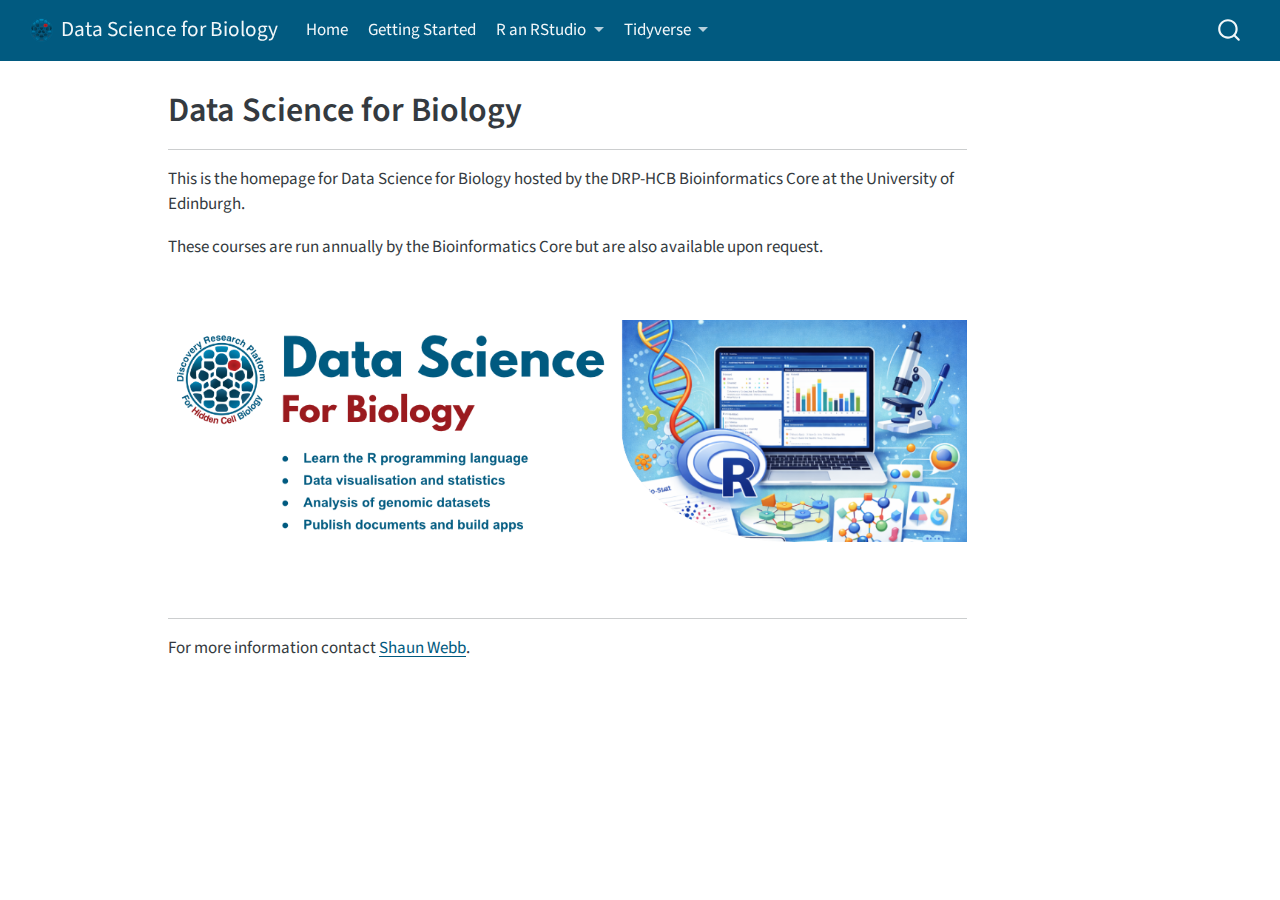
<file: docs/index.html>
<!DOCTYPE html>
<html xmlns="http://www.w3.org/1999/xhtml" lang="en" xml:lang="en"><head>

<meta charset="utf-8">
<meta name="generator" content="quarto-1.4.554">

<meta name="viewport" content="width=device-width, initial-scale=1.0, user-scalable=yes">


<title>Data Science for Biology</title>
<style>
code{white-space: pre-wrap;}
span.smallcaps{font-variant: small-caps;}
div.columns{display: flex; gap: min(4vw, 1.5em);}
div.column{flex: auto; overflow-x: auto;}
div.hanging-indent{margin-left: 1.5em; text-indent: -1.5em;}
ul.task-list{list-style: none;}
ul.task-list li input[type="checkbox"] {
  width: 0.8em;
  margin: 0 0.8em 0.2em -1em; /* quarto-specific, see https://github.com/quarto-dev/quarto-cli/issues/4556 */ 
  vertical-align: middle;
}
</style>


<script src="site_libs/quarto-nav/quarto-nav.js"></script>
<script src="site_libs/clipboard/clipboard.min.js"></script>
<script src="site_libs/quarto-search/autocomplete.umd.js"></script>
<script src="site_libs/quarto-search/fuse.min.js"></script>
<script src="site_libs/quarto-search/quarto-search.js"></script>
<meta name="quarto:offset" content="./">
<script src="site_libs/quarto-html/quarto.js"></script>
<script src="site_libs/quarto-html/popper.min.js"></script>
<script src="site_libs/quarto-html/tippy.umd.min.js"></script>
<script src="site_libs/quarto-html/anchor.min.js"></script>
<link href="site_libs/quarto-html/tippy.css" rel="stylesheet">
<link href="site_libs/quarto-html/quarto-syntax-highlighting.css" rel="stylesheet" id="quarto-text-highlighting-styles">
<script src="site_libs/bootstrap/bootstrap.min.js"></script>
<link href="site_libs/bootstrap/bootstrap-icons.css" rel="stylesheet">
<link href="site_libs/bootstrap/bootstrap.min.css" rel="stylesheet" id="quarto-bootstrap" data-mode="light">
<script id="quarto-search-options" type="application/json">{
  "location": "navbar",
  "copy-button": false,
  "collapse-after": 3,
  "panel-placement": "end",
  "type": "overlay",
  "limit": 50,
  "keyboard-shortcut": [
    "f",
    "/",
    "s"
  ],
  "show-item-context": false,
  "language": {
    "search-no-results-text": "No results",
    "search-matching-documents-text": "matching documents",
    "search-copy-link-title": "Copy link to search",
    "search-hide-matches-text": "Hide additional matches",
    "search-more-match-text": "more match in this document",
    "search-more-matches-text": "more matches in this document",
    "search-clear-button-title": "Clear",
    "search-text-placeholder": "",
    "search-detached-cancel-button-title": "Cancel",
    "search-submit-button-title": "Submit",
    "search-label": "Search"
  }
}</script>


<link rel="stylesheet" href="styles.css">
</head>

<body class="nav-fixed">

<div id="quarto-search-results"></div>
  <header id="quarto-header" class="headroom fixed-top">
    <nav class="navbar navbar-expand-lg " data-bs-theme="dark">
      <div class="navbar-container container-fluid">
      <div class="navbar-brand-container mx-auto">
    <a href="./index.html" class="navbar-brand navbar-brand-logo">
    <img src="./images/DRP_Logo_only_square_transparent.png" alt="" class="navbar-logo">
    </a>
    <a class="navbar-brand" href="./index.html">
    <span class="navbar-title">Data Science for Biology</span>
    </a>
  </div>
            <div id="quarto-search" class="" title="Search"></div>
          <button class="navbar-toggler" type="button" data-bs-toggle="collapse" data-bs-target="#navbarCollapse" aria-controls="navbarCollapse" aria-expanded="false" aria-label="Toggle navigation" onclick="if (window.quartoToggleHeadroom) { window.quartoToggleHeadroom(); }">
  <span class="navbar-toggler-icon"></span>
</button>
          <div class="collapse navbar-collapse" id="navbarCollapse">
            <ul class="navbar-nav navbar-nav-scroll me-auto">
  <li class="nav-item">
    <a class="nav-link active" href="./index.html" aria-current="page"> 
<span class="menu-text">Home</span></a>
  </li>  
  <li class="nav-item">
    <a class="nav-link" href="./01-start.html"> 
<span class="menu-text">Getting Started</span></a>
  </li>  
  <li class="nav-item dropdown ">
    <a class="nav-link dropdown-toggle" href="#" id="nav-menu-r-an-rstudio" role="button" data-bs-toggle="dropdown" aria-expanded="false">
 <span class="menu-text">R an RStudio</span>
    </a>
    <ul class="dropdown-menu" aria-labelledby="nav-menu-r-an-rstudio">    
        <li>
    <a class="dropdown-item" href="./02-Setup.html">
 <span class="dropdown-text">Course setup</span></a>
  </li>  
        <li>
    <a class="dropdown-item" href="./02-IntroR.html">
 <span class="dropdown-text">Introduction to R</span></a>
  </li>  
        <li>
    <a class="dropdown-item" href="./02-Programming.html">
 <span class="dropdown-text">Programming in R</span></a>
  </li>  
        <li>
    <a class="dropdown-item" href="./02-HW.html">
 <span class="dropdown-text">Homework exercise</span></a>
  </li>  
    </ul>
  </li>
  <li class="nav-item dropdown ">
    <a class="nav-link dropdown-toggle" href="#" id="nav-menu-tidyverse" role="button" data-bs-toggle="dropdown" aria-expanded="false">
 <span class="menu-text">Tidyverse</span>
    </a>
    <ul class="dropdown-menu" aria-labelledby="nav-menu-tidyverse">    
        <li>
    <a class="dropdown-item" href="./03-Setup.html">
 <span class="dropdown-text">Course setup</span></a>
  </li>  
        <li>
    <a class="dropdown-item" href="./03-tidyverse.html">
 <span class="dropdown-text">Tidy data</span></a>
  </li>  
        <li>
    <a class="dropdown-item" href="./03-dplyr.html">
 <span class="dropdown-text">Data manipulation</span></a>
  </li>  
        <li>
    <a class="dropdown-item" href="./03-ggplot2.html">
 <span class="dropdown-text">Data visualisation</span></a>
  </li>  
        <li>
    <a class="dropdown-item" href="./03-HW.html">
 <span class="dropdown-text">Homework exercise</span></a>
  </li>  
    </ul>
  </li>
</ul>
          </div> <!-- /navcollapse -->
          <div class="quarto-navbar-tools">
</div>
      </div> <!-- /container-fluid -->
    </nav>
</header>
<!-- content -->
<div id="quarto-content" class="quarto-container page-columns page-rows-contents page-layout-article page-navbar">
<!-- sidebar -->
<!-- margin-sidebar -->
    <div id="quarto-margin-sidebar" class="sidebar margin-sidebar">
        
    </div>
<!-- main -->
<main class="content" id="quarto-document-content">

<header id="title-block-header" class="quarto-title-block default">
<div class="quarto-title">
<h1 class="title">Data Science for Biology</h1>
</div>



<div class="quarto-title-meta">

    
  
    
  </div>
  


</header>


<hr>
<p>This is the homepage for Data Science for Biology hosted by the DRP-HCB Bioinformatics Core at the University of Edinburgh.</p>
<p>These courses are run annually by the Bioinformatics Core but are also available upon request.</p>
<p><br></p>
<div class="quarto-figure quarto-figure-center">
<figure class="figure">
<p><img src="images/DSB_banner.png" class="img-fluid quarto-figure quarto-figure-center figure-img" width="2200"></p>
</figure>
</div>
<p><br></p>
<hr>
<p>For more information contact <a href="mailto:shaun.webb@ed.ac.uk">Shaun Webb</a>.</p>



</main> <!-- /main -->
<script id="quarto-html-after-body" type="application/javascript">
window.document.addEventListener("DOMContentLoaded", function (event) {
  const toggleBodyColorMode = (bsSheetEl) => {
    const mode = bsSheetEl.getAttribute("data-mode");
    const bodyEl = window.document.querySelector("body");
    if (mode === "dark") {
      bodyEl.classList.add("quarto-dark");
      bodyEl.classList.remove("quarto-light");
    } else {
      bodyEl.classList.add("quarto-light");
      bodyEl.classList.remove("quarto-dark");
    }
  }
  const toggleBodyColorPrimary = () => {
    const bsSheetEl = window.document.querySelector("link#quarto-bootstrap");
    if (bsSheetEl) {
      toggleBodyColorMode(bsSheetEl);
    }
  }
  toggleBodyColorPrimary();  
  const icon = "";
  const anchorJS = new window.AnchorJS();
  anchorJS.options = {
    placement: 'right',
    icon: icon
  };
  anchorJS.add('.anchored');
  const isCodeAnnotation = (el) => {
    for (const clz of el.classList) {
      if (clz.startsWith('code-annotation-')) {                     
        return true;
      }
    }
    return false;
  }
  const clipboard = new window.ClipboardJS('.code-copy-button', {
    text: function(trigger) {
      const codeEl = trigger.previousElementSibling.cloneNode(true);
      for (const childEl of codeEl.children) {
        if (isCodeAnnotation(childEl)) {
          childEl.remove();
        }
      }
      return codeEl.innerText;
    }
  });
  clipboard.on('success', function(e) {
    // button target
    const button = e.trigger;
    // don't keep focus
    button.blur();
    // flash "checked"
    button.classList.add('code-copy-button-checked');
    var currentTitle = button.getAttribute("title");
    button.setAttribute("title", "Copied!");
    let tooltip;
    if (window.bootstrap) {
      button.setAttribute("data-bs-toggle", "tooltip");
      button.setAttribute("data-bs-placement", "left");
      button.setAttribute("data-bs-title", "Copied!");
      tooltip = new bootstrap.Tooltip(button, 
        { trigger: "manual", 
          customClass: "code-copy-button-tooltip",
          offset: [0, -8]});
      tooltip.show();    
    }
    setTimeout(function() {
      if (tooltip) {
        tooltip.hide();
        button.removeAttribute("data-bs-title");
        button.removeAttribute("data-bs-toggle");
        button.removeAttribute("data-bs-placement");
      }
      button.setAttribute("title", currentTitle);
      button.classList.remove('code-copy-button-checked');
    }, 1000);
    // clear code selection
    e.clearSelection();
  });
    var localhostRegex = new RegExp(/^(?:http|https):\/\/localhost\:?[0-9]*\//);
    var mailtoRegex = new RegExp(/^mailto:/);
      var filterRegex = new RegExp('/' + window.location.host + '/');
    var isInternal = (href) => {
        return filterRegex.test(href) || localhostRegex.test(href) || mailtoRegex.test(href);
    }
    // Inspect non-navigation links and adorn them if external
 	var links = window.document.querySelectorAll('a[href]:not(.nav-link):not(.navbar-brand):not(.toc-action):not(.sidebar-link):not(.sidebar-item-toggle):not(.pagination-link):not(.no-external):not([aria-hidden]):not(.dropdown-item):not(.quarto-navigation-tool)');
    for (var i=0; i<links.length; i++) {
      const link = links[i];
      if (!isInternal(link.href)) {
        // undo the damage that might have been done by quarto-nav.js in the case of
        // links that we want to consider external
        if (link.dataset.originalHref !== undefined) {
          link.href = link.dataset.originalHref;
        }
          // target, if specified
          link.setAttribute("target", "_blank");
          if (link.getAttribute("rel") === null) {
            link.setAttribute("rel", "noopener");
          }
      }
    }
  function tippyHover(el, contentFn, onTriggerFn, onUntriggerFn) {
    const config = {
      allowHTML: true,
      maxWidth: 500,
      delay: 100,
      arrow: false,
      appendTo: function(el) {
          return el.parentElement;
      },
      interactive: true,
      interactiveBorder: 10,
      theme: 'quarto',
      placement: 'bottom-start',
    };
    if (contentFn) {
      config.content = contentFn;
    }
    if (onTriggerFn) {
      config.onTrigger = onTriggerFn;
    }
    if (onUntriggerFn) {
      config.onUntrigger = onUntriggerFn;
    }
    window.tippy(el, config); 
  }
  const noterefs = window.document.querySelectorAll('a[role="doc-noteref"]');
  for (var i=0; i<noterefs.length; i++) {
    const ref = noterefs[i];
    tippyHover(ref, function() {
      // use id or data attribute instead here
      let href = ref.getAttribute('data-footnote-href') || ref.getAttribute('href');
      try { href = new URL(href).hash; } catch {}
      const id = href.replace(/^#\/?/, "");
      const note = window.document.getElementById(id);
      if (note) {
        return note.innerHTML;
      } else {
        return "";
      }
    });
  }
  const xrefs = window.document.querySelectorAll('a.quarto-xref');
  const processXRef = (id, note) => {
    // Strip column container classes
    const stripColumnClz = (el) => {
      el.classList.remove("page-full", "page-columns");
      if (el.children) {
        for (const child of el.children) {
          stripColumnClz(child);
        }
      }
    }
    stripColumnClz(note)
    if (id === null || id.startsWith('sec-')) {
      // Special case sections, only their first couple elements
      const container = document.createElement("div");
      if (note.children && note.children.length > 2) {
        container.appendChild(note.children[0].cloneNode(true));
        for (let i = 1; i < note.children.length; i++) {
          const child = note.children[i];
          if (child.tagName === "P" && child.innerText === "") {
            continue;
          } else {
            container.appendChild(child.cloneNode(true));
            break;
          }
        }
        if (window.Quarto?.typesetMath) {
          window.Quarto.typesetMath(container);
        }
        return container.innerHTML
      } else {
        if (window.Quarto?.typesetMath) {
          window.Quarto.typesetMath(note);
        }
        return note.innerHTML;
      }
    } else {
      // Remove any anchor links if they are present
      const anchorLink = note.querySelector('a.anchorjs-link');
      if (anchorLink) {
        anchorLink.remove();
      }
      if (window.Quarto?.typesetMath) {
        window.Quarto.typesetMath(note);
      }
      // TODO in 1.5, we should make sure this works without a callout special case
      if (note.classList.contains("callout")) {
        return note.outerHTML;
      } else {
        return note.innerHTML;
      }
    }
  }
  for (var i=0; i<xrefs.length; i++) {
    const xref = xrefs[i];
    tippyHover(xref, undefined, function(instance) {
      instance.disable();
      let url = xref.getAttribute('href');
      let hash = undefined; 
      if (url.startsWith('#')) {
        hash = url;
      } else {
        try { hash = new URL(url).hash; } catch {}
      }
      if (hash) {
        const id = hash.replace(/^#\/?/, "");
        const note = window.document.getElementById(id);
        if (note !== null) {
          try {
            const html = processXRef(id, note.cloneNode(true));
            instance.setContent(html);
          } finally {
            instance.enable();
            instance.show();
          }
        } else {
          // See if we can fetch this
          fetch(url.split('#')[0])
          .then(res => res.text())
          .then(html => {
            const parser = new DOMParser();
            const htmlDoc = parser.parseFromString(html, "text/html");
            const note = htmlDoc.getElementById(id);
            if (note !== null) {
              const html = processXRef(id, note);
              instance.setContent(html);
            } 
          }).finally(() => {
            instance.enable();
            instance.show();
          });
        }
      } else {
        // See if we can fetch a full url (with no hash to target)
        // This is a special case and we should probably do some content thinning / targeting
        fetch(url)
        .then(res => res.text())
        .then(html => {
          const parser = new DOMParser();
          const htmlDoc = parser.parseFromString(html, "text/html");
          const note = htmlDoc.querySelector('main.content');
          if (note !== null) {
            // This should only happen for chapter cross references
            // (since there is no id in the URL)
            // remove the first header
            if (note.children.length > 0 && note.children[0].tagName === "HEADER") {
              note.children[0].remove();
            }
            const html = processXRef(null, note);
            instance.setContent(html);
          } 
        }).finally(() => {
          instance.enable();
          instance.show();
        });
      }
    }, function(instance) {
    });
  }
      let selectedAnnoteEl;
      const selectorForAnnotation = ( cell, annotation) => {
        let cellAttr = 'data-code-cell="' + cell + '"';
        let lineAttr = 'data-code-annotation="' +  annotation + '"';
        const selector = 'span[' + cellAttr + '][' + lineAttr + ']';
        return selector;
      }
      const selectCodeLines = (annoteEl) => {
        const doc = window.document;
        const targetCell = annoteEl.getAttribute("data-target-cell");
        const targetAnnotation = annoteEl.getAttribute("data-target-annotation");
        const annoteSpan = window.document.querySelector(selectorForAnnotation(targetCell, targetAnnotation));
        const lines = annoteSpan.getAttribute("data-code-lines").split(",");
        const lineIds = lines.map((line) => {
          return targetCell + "-" + line;
        })
        let top = null;
        let height = null;
        let parent = null;
        if (lineIds.length > 0) {
            //compute the position of the single el (top and bottom and make a div)
            const el = window.document.getElementById(lineIds[0]);
            top = el.offsetTop;
            height = el.offsetHeight;
            parent = el.parentElement.parentElement;
          if (lineIds.length > 1) {
            const lastEl = window.document.getElementById(lineIds[lineIds.length - 1]);
            const bottom = lastEl.offsetTop + lastEl.offsetHeight;
            height = bottom - top;
          }
          if (top !== null && height !== null && parent !== null) {
            // cook up a div (if necessary) and position it 
            let div = window.document.getElementById("code-annotation-line-highlight");
            if (div === null) {
              div = window.document.createElement("div");
              div.setAttribute("id", "code-annotation-line-highlight");
              div.style.position = 'absolute';
              parent.appendChild(div);
            }
            div.style.top = top - 2 + "px";
            div.style.height = height + 4 + "px";
            div.style.left = 0;
            let gutterDiv = window.document.getElementById("code-annotation-line-highlight-gutter");
            if (gutterDiv === null) {
              gutterDiv = window.document.createElement("div");
              gutterDiv.setAttribute("id", "code-annotation-line-highlight-gutter");
              gutterDiv.style.position = 'absolute';
              const codeCell = window.document.getElementById(targetCell);
              const gutter = codeCell.querySelector('.code-annotation-gutter');
              gutter.appendChild(gutterDiv);
            }
            gutterDiv.style.top = top - 2 + "px";
            gutterDiv.style.height = height + 4 + "px";
          }
          selectedAnnoteEl = annoteEl;
        }
      };
      const unselectCodeLines = () => {
        const elementsIds = ["code-annotation-line-highlight", "code-annotation-line-highlight-gutter"];
        elementsIds.forEach((elId) => {
          const div = window.document.getElementById(elId);
          if (div) {
            div.remove();
          }
        });
        selectedAnnoteEl = undefined;
      };
        // Handle positioning of the toggle
    window.addEventListener(
      "resize",
      throttle(() => {
        elRect = undefined;
        if (selectedAnnoteEl) {
          selectCodeLines(selectedAnnoteEl);
        }
      }, 10)
    );
    function throttle(fn, ms) {
    let throttle = false;
    let timer;
      return (...args) => {
        if(!throttle) { // first call gets through
            fn.apply(this, args);
            throttle = true;
        } else { // all the others get throttled
            if(timer) clearTimeout(timer); // cancel #2
            timer = setTimeout(() => {
              fn.apply(this, args);
              timer = throttle = false;
            }, ms);
        }
      };
    }
      // Attach click handler to the DT
      const annoteDls = window.document.querySelectorAll('dt[data-target-cell]');
      for (const annoteDlNode of annoteDls) {
        annoteDlNode.addEventListener('click', (event) => {
          const clickedEl = event.target;
          if (clickedEl !== selectedAnnoteEl) {
            unselectCodeLines();
            const activeEl = window.document.querySelector('dt[data-target-cell].code-annotation-active');
            if (activeEl) {
              activeEl.classList.remove('code-annotation-active');
            }
            selectCodeLines(clickedEl);
            clickedEl.classList.add('code-annotation-active');
          } else {
            // Unselect the line
            unselectCodeLines();
            clickedEl.classList.remove('code-annotation-active');
          }
        });
      }
  const findCites = (el) => {
    const parentEl = el.parentElement;
    if (parentEl) {
      const cites = parentEl.dataset.cites;
      if (cites) {
        return {
          el,
          cites: cites.split(' ')
        };
      } else {
        return findCites(el.parentElement)
      }
    } else {
      return undefined;
    }
  };
  var bibliorefs = window.document.querySelectorAll('a[role="doc-biblioref"]');
  for (var i=0; i<bibliorefs.length; i++) {
    const ref = bibliorefs[i];
    const citeInfo = findCites(ref);
    if (citeInfo) {
      tippyHover(citeInfo.el, function() {
        var popup = window.document.createElement('div');
        citeInfo.cites.forEach(function(cite) {
          var citeDiv = window.document.createElement('div');
          citeDiv.classList.add('hanging-indent');
          citeDiv.classList.add('csl-entry');
          var biblioDiv = window.document.getElementById('ref-' + cite);
          if (biblioDiv) {
            citeDiv.innerHTML = biblioDiv.innerHTML;
          }
          popup.appendChild(citeDiv);
        });
        return popup.innerHTML;
      });
    }
  }
});
</script>
</div> <!-- /content -->




</body></html>
</file>
<file: docs/site_libs/quarto-html/tippy.css>
.tippy-box[data-animation=fade][data-state=hidden]{opacity:0}[data-tippy-root]{max-width:calc(100vw - 10px)}.tippy-box{position:relative;background-color:#333;color:#fff;border-radius:4px;font-size:14px;line-height:1.4;white-space:normal;outline:0;transition-property:transform,visibility,opacity}.tippy-box[data-placement^=top]>.tippy-arrow{bottom:0}.tippy-box[data-placement^=top]>.tippy-arrow:before{bottom:-7px;left:0;border-width:8px 8px 0;border-top-color:initial;transform-origin:center top}.tippy-box[data-placement^=bottom]>.tippy-arrow{top:0}.tippy-box[data-placement^=bottom]>.tippy-arrow:before{top:-7px;left:0;border-width:0 8px 8px;border-bottom-color:initial;transform-origin:center bottom}.tippy-box[data-placement^=left]>.tippy-arrow{right:0}.tippy-box[data-placement^=left]>.tippy-arrow:before{border-width:8px 0 8px 8px;border-left-color:initial;right:-7px;transform-origin:center left}.tippy-box[data-placement^=right]>.tippy-arrow{left:0}.tippy-box[data-placement^=right]>.tippy-arrow:before{left:-7px;border-width:8px 8px 8px 0;border-right-color:initial;transform-origin:center right}.tippy-box[data-inertia][data-state=visible]{transition-timing-function:cubic-bezier(.54,1.5,.38,1.11)}.tippy-arrow{width:16px;height:16px;color:#333}.tippy-arrow:before{content:"";position:absolute;border-color:transparent;border-style:solid}.tippy-content{position:relative;padding:5px 9px;z-index:1}
</file>
<file: docs/site_libs/quarto-html/quarto-syntax-highlighting.css>
/* quarto syntax highlight colors */
:root {
  --quarto-hl-ot-color: #003B4F;
  --quarto-hl-at-color: #657422;
  --quarto-hl-ss-color: #20794D;
  --quarto-hl-an-color: #5E5E5E;
  --quarto-hl-fu-color: #4758AB;
  --quarto-hl-st-color: #20794D;
  --quarto-hl-cf-color: #003B4F;
  --quarto-hl-op-color: #5E5E5E;
  --quarto-hl-er-color: #AD0000;
  --quarto-hl-bn-color: #AD0000;
  --quarto-hl-al-color: #AD0000;
  --quarto-hl-va-color: #111111;
  --quarto-hl-bu-color: inherit;
  --quarto-hl-ex-color: inherit;
  --quarto-hl-pp-color: #AD0000;
  --quarto-hl-in-color: #5E5E5E;
  --quarto-hl-vs-color: #20794D;
  --quarto-hl-wa-color: #5E5E5E;
  --quarto-hl-do-color: #5E5E5E;
  --quarto-hl-im-color: #00769E;
  --quarto-hl-ch-color: #20794D;
  --quarto-hl-dt-color: #AD0000;
  --quarto-hl-fl-color: #AD0000;
  --quarto-hl-co-color: #5E5E5E;
  --quarto-hl-cv-color: #5E5E5E;
  --quarto-hl-cn-color: #8f5902;
  --quarto-hl-sc-color: #5E5E5E;
  --quarto-hl-dv-color: #AD0000;
  --quarto-hl-kw-color: #003B4F;
}

/* other quarto variables */
:root {
  --quarto-font-monospace: SFMono-Regular, Menlo, Monaco, Consolas, "Liberation Mono", "Courier New", monospace;
}

pre > code.sourceCode > span {
  color: #003B4F;
}

code span {
  color: #003B4F;
}

code.sourceCode > span {
  color: #003B4F;
}

div.sourceCode,
div.sourceCode pre.sourceCode {
  color: #003B4F;
}

code span.ot {
  color: #003B4F;
  font-style: inherit;
}

code span.at {
  color: #657422;
  font-style: inherit;
}

code span.ss {
  color: #20794D;
  font-style: inherit;
}

code span.an {
  color: #5E5E5E;
  font-style: inherit;
}

code span.fu {
  color: #4758AB;
  font-style: inherit;
}

code span.st {
  color: #20794D;
  font-style: inherit;
}

code span.cf {
  color: #003B4F;
  font-style: inherit;
}

code span.op {
  color: #5E5E5E;
  font-style: inherit;
}

code span.er {
  color: #AD0000;
  font-style: inherit;
}

code span.bn {
  color: #AD0000;
  font-style: inherit;
}

code span.al {
  color: #AD0000;
  font-style: inherit;
}

code span.va {
  color: #111111;
  font-style: inherit;
}

code span.bu {
  font-style: inherit;
}

code span.ex {
  font-style: inherit;
}

code span.pp {
  color: #AD0000;
  font-style: inherit;
}

code span.in {
  color: #5E5E5E;
  font-style: inherit;
}

code span.vs {
  color: #20794D;
  font-style: inherit;
}

code span.wa {
  color: #5E5E5E;
  font-style: italic;
}

code span.do {
  color: #5E5E5E;
  font-style: italic;
}

code span.im {
  color: #00769E;
  font-style: inherit;
}

code span.ch {
  color: #20794D;
  font-style: inherit;
}

code span.dt {
  color: #AD0000;
  font-style: inherit;
}

code span.fl {
  color: #AD0000;
  font-style: inherit;
}

code span.co {
  color: #5E5E5E;
  font-style: inherit;
}

code span.cv {
  color: #5E5E5E;
  font-style: italic;
}

code span.cn {
  color: #8f5902;
  font-style: inherit;
}

code span.sc {
  color: #5E5E5E;
  font-style: inherit;
}

code span.dv {
  color: #AD0000;
  font-style: inherit;
}

code span.kw {
  color: #003B4F;
  font-style: inherit;
}

.prevent-inlining {
  content: "</";
}

/*# sourceMappingURL=debc5d5d77c3f9108843748ff7464032.css.map */
</file>
<file: docs/styles.css>
/* css styles */

.blue pre {
  background: #C3D8EA;
}

.key-points {
  padding: 0.2em 1em 0.2em 1em;
  background: #587e76;
  color: white;
}

.objectives {
  padding: 0.2em 1em 0.2em 1em;
  background: #5b9aa0;
  color: white;
}

.discussion {
  padding: 0.2em 1em 0.2em 1em;
  background: #c8553d;
  color: white;
}

.resources {
  padding: 0.2em 1em 0.2em 1em;
  background: #a79e84;
  color: white;
}

.hints {
  padding: 0.2em 1em 0.2em 1em;
  background: #4699C3;
  color: white;
}

.challenge {
  padding: 0.2em 1em 0.2em 1em;
  background: #667292;
  color: white;
}

.solution {
  padding: 0.2em 1em 0.2em 1em;
  background: white;
  color: black;
}

details > summary {
  color: white;
}

.center {
  text-align: center;
}/* css styles */
</file>
